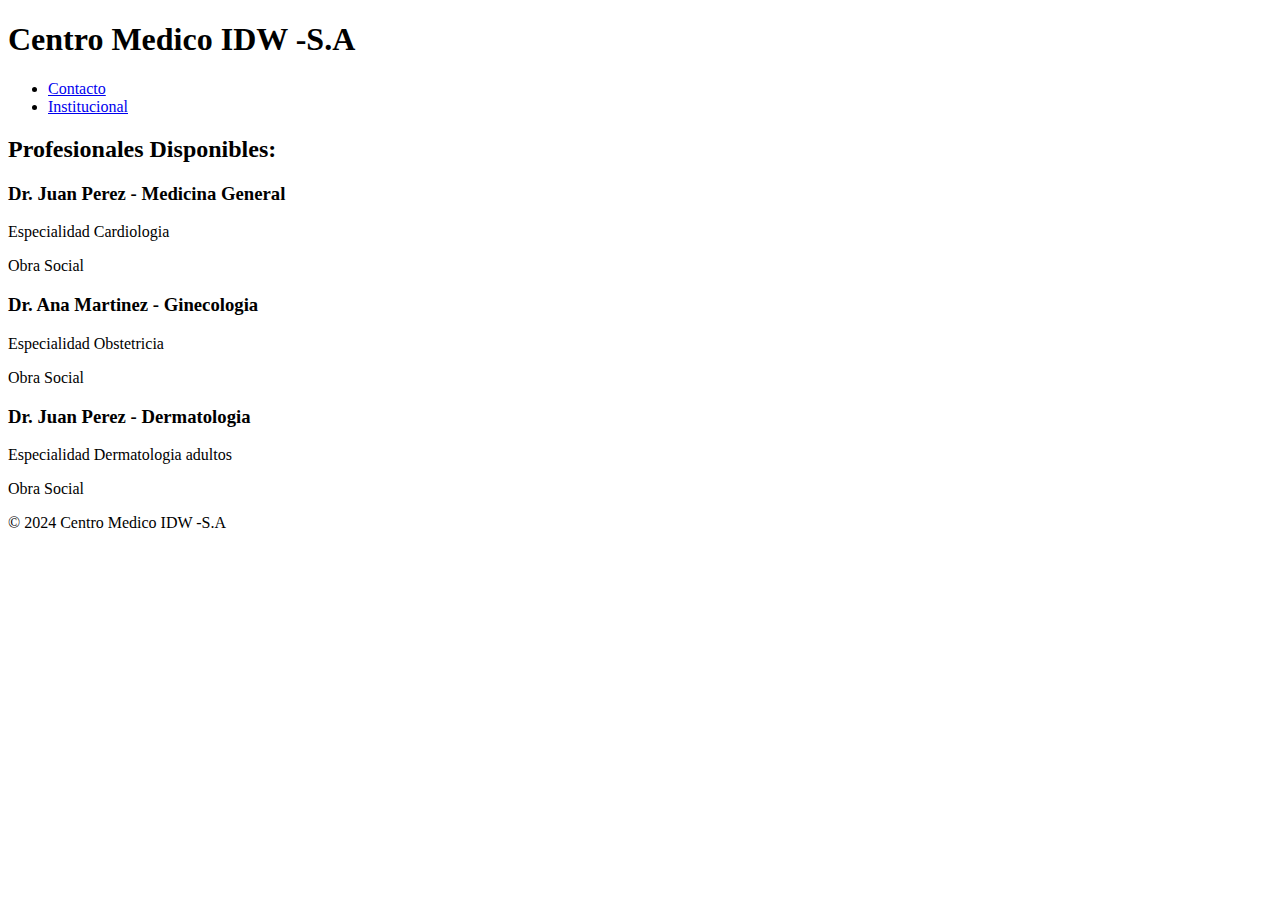
<file: index.html>
<!DOCTYPE html>
<html lang="en">
<head>
    <meta charset="UTF-8">
    <meta name="viewport" content="width=device-width, initial-scale=1.0">
    <title>IDW -S.A</S></title>
</head>
<body>
    <header>
        <h1>Centro Medico IDW -S.A</h1>
        <nav>
            <ul>
                <li><a href="./contacto.html">Contacto</a></li>
                <li><a href="./institucional.html">Institucional</a></li>
            </ul>
        </nav>
    </header>
    <main>
        <section id="home">
            <div>
                <h2> Profesionales Disponibles: </h2>
                <div>
                    <h3>Dr. Juan Perez - Medicina General</h3>
                    <p>Especialidad Cardiologia </p>
                    <p>Obra Social</p>
                </div>

                <div>
                    <h3>Dr. Ana Martinez - Ginecologia</h3>
                    <p>Especialidad Obstetricia</p>
                    <p>Obra Social</p>
                </div>

                <div>
                    <h3>Dr. Juan Perez - Dermatologia</h3>
                    <p>Especialidad Dermatologia adultos </p>
                    <p>Obra Social</p>
                </div>
            </div>

        </section>
    </main>
    <footer>

        <p>&copy; 2024 Centro Medico IDW -S.A</p>
    
</body>
</html>
</file>
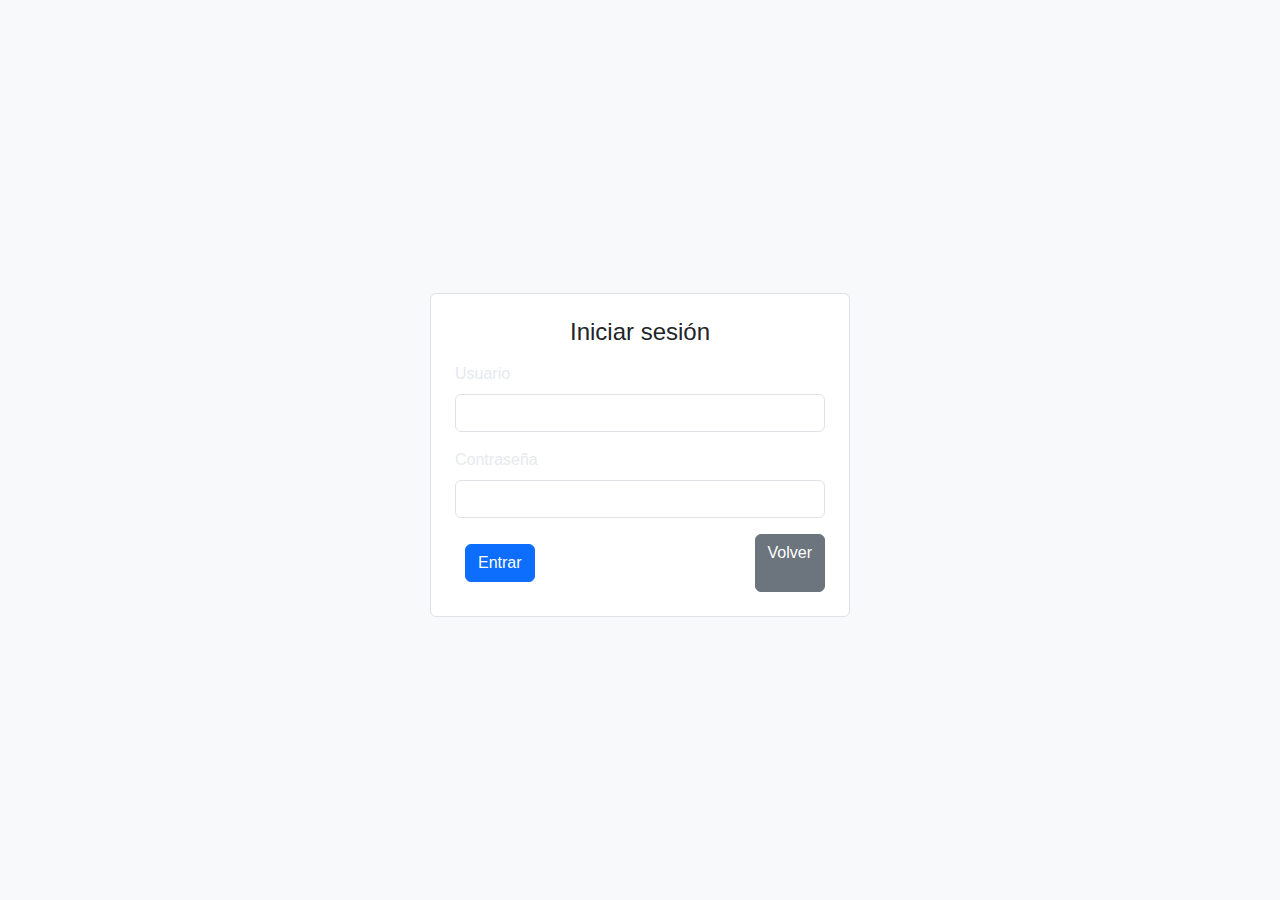
<file: admin-users.html>
<!DOCTYPE html>
<html lang="es">
<head>
  <meta charset="utf-8" />
  <meta name="viewport" content="width=device-width,initial-scale=1" />
  <title>Administración - Usuarios</title>
  <link href="https://cdn.jsdelivr.net/npm/bootstrap@5.3.3/dist/css/bootstrap.min.css" rel="stylesheet">
  <link rel="stylesheet" href="css/styles.css">
</head>
<body class="bg-light">
  <nav class="navbar navbar-expand-lg navbar-dark bg-primary">
    <div class="container">
      <a class="navbar-brand" href="index.html">Centro Médico IDW S.A.</a>
      <button class="navbar-toggler" type="button" data-bs-toggle="collapse" data-bs-target="#navbarNav">
        <span class="navbar-toggler-icon"></span>
      </button>
      <div class="collapse navbar-collapse" id="navbarNav">
        <ul class="navbar-nav ms-auto">
          <li class="nav-item"><a class="nav-link" href="medicos.html">Médicos</a></li>
          <li class="nav-item"><a class="nav-link active" href="admin-users.html">Usuarios</a></li>
          <li class="nav-item"><a id="logoutBtn" class="nav-link" href="#">Salir</a></li>
        </ul>
      </div>
    </div>
  </nav>

  <main class="container my-5">
    <div class="d-flex justify-content-between align-items-center mb-3">
      <h2 class="mb-0">Usuarios registrados (DummyJSON)</h2>
      <div>
        <button id="btnRefresh" class="btn btn-outline-secondary btn-sm">Actualizar</button>
      </div>
    </div>

    <div class="table-responsive">
      <table id="usuariosTable" class="table table-striped table-bordered align-middle">
        <thead class="table-dark">
          <tr>
            <th>ID</th>
            <th>Nombre</th>
            <th>Usuario</th>
            <th>Email</th>
            <th>Teléfono</th>
            <th>Ciudad</th>
          </tr>
        </thead>
        <tbody></tbody>
      </table>
    </div>
    <div id="adminUsersError" class="text-danger mt-2" style="display:none"></div>
  </main>

  <script type="module">
    import { requireAuth } from './js/auth.js';
    requireAuth();
  </script>

  <script type="module" src="js/admin-users.js"></script>
  <script src="https://cdn.jsdelivr.net/npm/bootstrap@5.3.3/dist/js/bootstrap.bundle.min.js"></script>
</body>
</html>
</file>
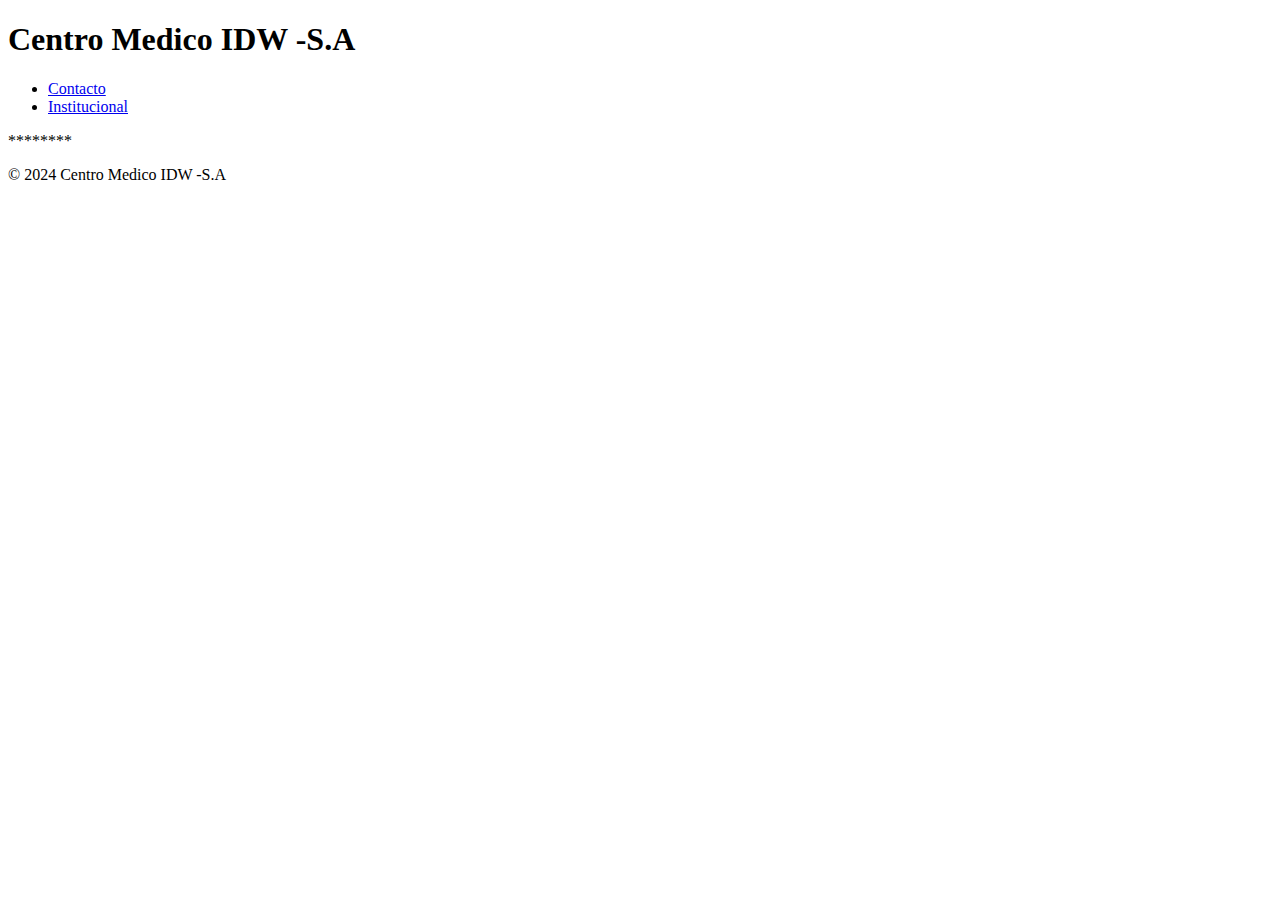
<file: contacto.html>
<!DOCTYPE html>
<html lang="en">
<head>
    <meta charset="UTF-8">
    <meta name="viewport" content="width=device-width, initial-scale=1.0">
    <title>IDW -S.A</S></title>
</head>
<body>
    <header>
        <h1>Centro Medico IDW -S.A</h1>
        <nav>
            <ul>
                <li><a href="./institucional.html">Contacto</a></li>
                <li><a href="./index.html">Institucional</a></li>
            </ul>
        </nav>
    </header>
    <main>
        <p>********</p>
        
            
           
        
    </main>
    <footer>

        <p>&copy; 2024 Centro Medico IDW -S.A</p>
    
</body>
</html>
</file>
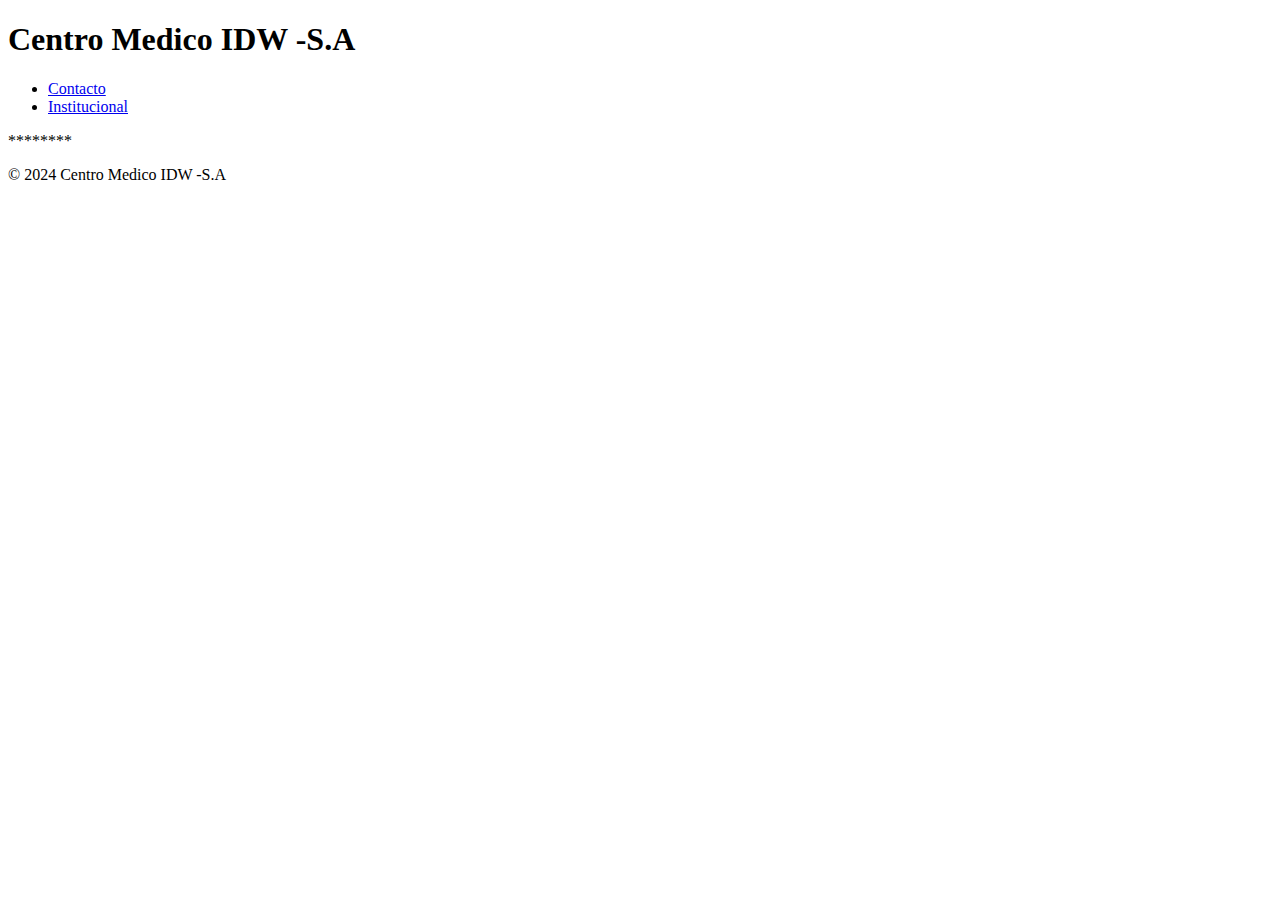
<file: institucional.html>
<!DOCTYPE html>
<html lang="en">
<head>
    <meta charset="UTF-8">
    <meta name="viewport" content="width=device-width, initial-scale=1.0">
    <title>IDW -S.A</S></title>
</head>
<body>
    <header>
        <h1>Centro Medico IDW -S.A</h1>
        <nav>
            <ul>
                <li><a href="./contacto.html">Contacto</a></li>
                <li><a href="./index.html">Institucional</a></li>
            </ul>
        </nav>
    </header>
    <main>
        <p>********</p>
        
            
           
        
    </main>
    <footer>

        <p>&copy; 2024 Centro Medico IDW -S.A</p>
    
</body>
</html>
</file>
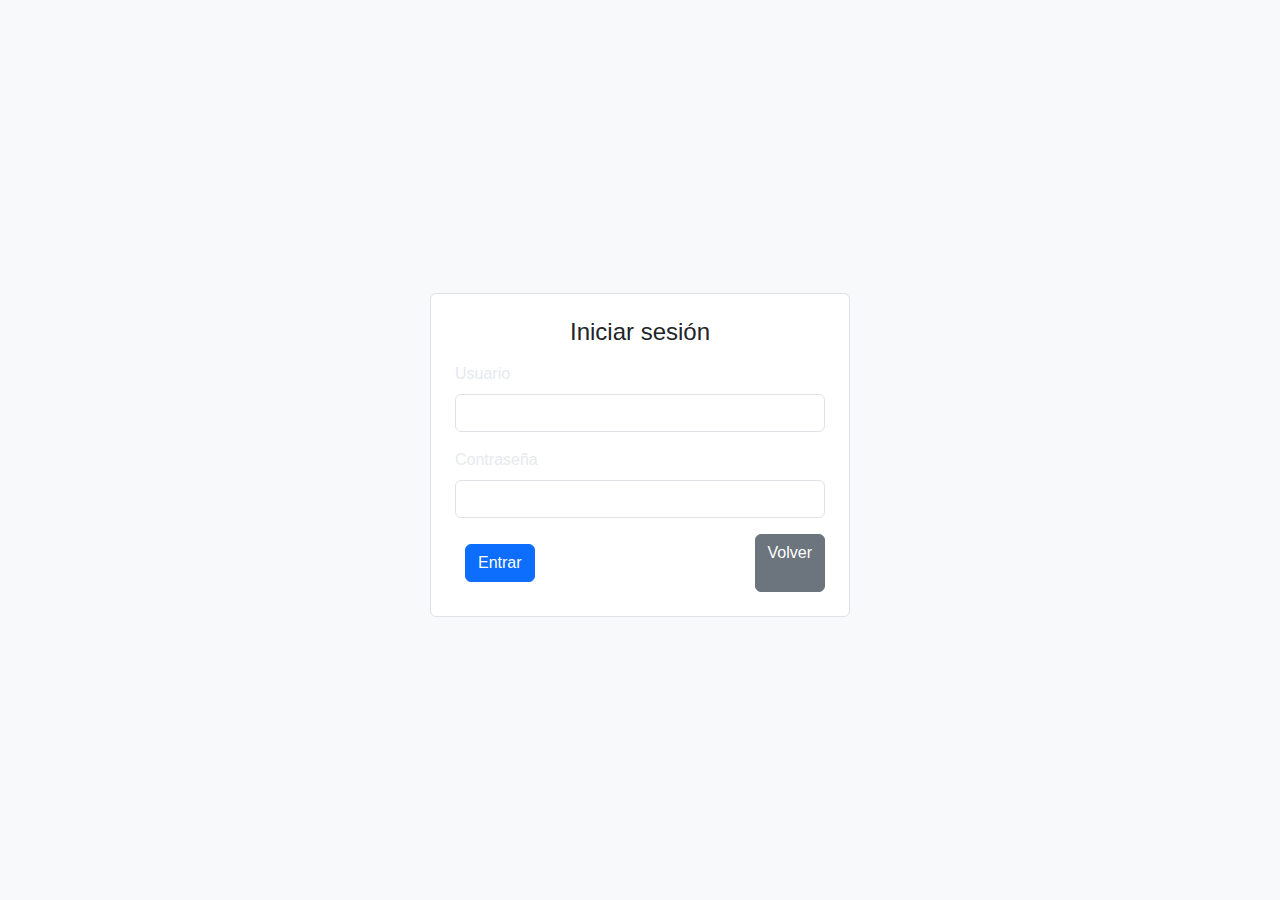
<file: login.html>
<!DOCTYPE html>
<html lang="es">
<head>
  <meta charset="utf-8" />
  <meta name="viewport" content="width=device-width,initial-scale=1" />
  <title>Login - Administración</title>
  <link href="https://cdn.jsdelivr.net/npm/bootstrap@5.3.3/dist/css/bootstrap.min.css" rel="stylesheet">
  <link rel="stylesheet" href="css/styles.css">
</head>
<body class="bg-light">
  <main class="container d-flex align-items-center justify-content-center" style="min-height:80vh;">
    <div class="card p-4" style="max-width:420px; width:100%;">
      <h4 class="mb-3 text-center">Iniciar sesión</h4>
      <form id="loginForm" novalidate>
        <div class="mb-3">
          <label class="form-label" for="username">Usuario</label>
          <input id="username" name="username" class="form-control" required />
        </div>
        <div class="mb-3">
          <label class="form-label" for="password">Contraseña</label>
          <input id="password" name="password" type="password" class="form-control" required />
        </div>
        <div id="loginError" class="text-danger mb-2" style="display:none;"></div>
        <div class="d-flex justify-content-between">
          <button class="btn btn-primary" type="submit">Entrar</button>
          <a href="index.html" class="btn btn-secondary">Volver</a>
        </div>
      </form>
    </div>
  </main>

  <script type="module">
    import { loginUsuario } from './js/auth.js';
    const form = document.getElementById('loginForm');
    const err = document.getElementById('loginError');
    const params = new URLSearchParams(location.search);
    const returnUrl = params.get('returnUrl') || 'medicos.html';

    form.addEventListener('submit', async (e) => {
      e.preventDefault();
      err.style.display = 'none';
      const username = form.username.value.trim();
      const password = form.password.value.trim();
      try {
        await loginUsuario(username, password);
        location.href = returnUrl;
      } catch (ex) {
        err.textContent = ex.message || 'Credenciales incorrectas';
        err.style.display = 'block';
      }
    });
  </script>

  <script src="https://cdn.jsdelivr.net/npm/bootstrap@5.3.3/dist/js/bootstrap.bundle.min.js"></script>
</body>
</html>
</file>
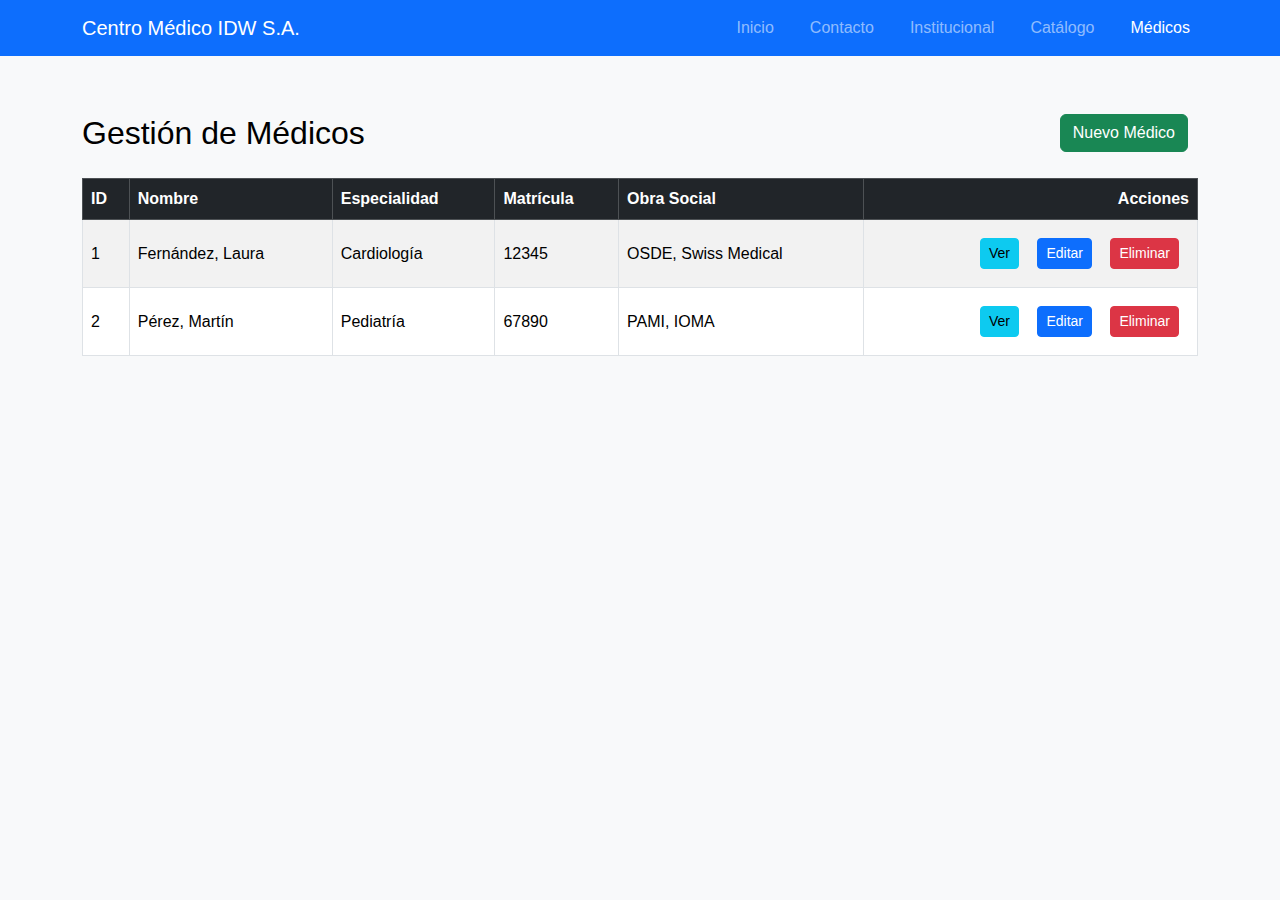
<file: medicos.html>
<!DOCTYPE html>
<html lang="es">
<head>
  <meta charset="utf-8" />
  <meta name="viewport" content="width=device-width,initial-scale=1" />
  <title>Administración - Médicos</title>
  <link href="https://cdn.jsdelivr.net/npm/bootstrap@5.3.3/dist/css/bootstrap.min.css" rel="stylesheet">
  <link rel="stylesheet" href="css/styles.css">
</head>
<body class="bg-light">
  <nav class="navbar navbar-expand-lg navbar-dark bg-primary">
    <div class="container">
      <a class="navbar-brand" href="index.html">Centro Médico IDW S.A.</a>
      <button class="navbar-toggler" type="button" data-bs-toggle="collapse" data-bs-target="#navbarNav">
        <span class="navbar-toggler-icon"></span>
      </button>
      <div class="collapse navbar-collapse" id="navbarNav">
        <ul class="navbar-nav ms-auto">
          <li class="nav-item"><a class="nav-link" href="index.html">Inicio</a></li>
          <li class="nav-item"><a class="nav-link" href="contacto.html">Contacto</a></li>
          <li class="nav-item"><a class="nav-link" href="institucional.html">Institucional</a></li>
          <li class="nav-item"><a class="nav-link" href="catalogo.html">Catálogo</a></li>
          <li class="nav-item"><a class="nav-link active" href="medicos.html">Médicos</a></li>
        </ul>
      </div>
    </div>
  </nav>

  <main class="container my-5">
    <div class="d-flex justify-content-between align-items-center mb-3">
      <h2 class="mb-0">Gestión de Médicos</h2>
      <button id="btnNuevo" class="btn btn-success">Nuevo Médico</button>
    </div>

    <div class="table-responsive">
      <table id="medicosTable" class="table table-striped table-bordered align-middle">
        <thead class="table-dark">
          <tr>
            <th>ID</th>
            <th>Nombre</th>
            <th>Especialidad</th>
            <th>Matrícula</th>
            <th>Obra Social</th>
            <th class="text-end">Acciones</th>
          </tr>
        </thead>
        <tbody></tbody>
      </table>
    </div>
  </main>

  <!-- Modal Form (create / edit) -->
  <div class="modal fade" id="medicoModal" tabindex="-1" aria-hidden="true">
    <div class="modal-dialog modal-lg modal-dialog-centered">
      <div class="modal-content">
        <div class="modal-header">
          <h5 id="medicoModalLabel" class="modal-title">Nuevo Médico</h5>
          <button type="button" class="btn-close" data-bs-dismiss="modal"></button>
        </div>
        <form id="medicoForm">
          <div class="modal-body">
            <div class="row g-3">
              <div class="col-md-6">
                <label class="form-label">Nombre</label>
                <input name="nombre" class="form-control" required />
              </div>
              <div class="col-md-6">
                <label class="form-label">Apellido</label>
                <input name="apellido" class="form-control" required />
              </div>
              <div class="col-md-6">
                <label class="form-label">Especialidad</label>
                <select name="especialidad" class="form-select" required>
                  <option>Medicina General</option>
                  <option>Cardiología</option>
                  <option>Ginecología</option>
                  <option>Dermatología</option>
                  <option>Traumatología</option>
                </select>
              </div>
              <div class="col-md-6">
                <label class="form-label">Matrícula</label>
                <input name="matricula" class="form-control" required />
              </div>
              <div class="col-md-6">
                <label class="form-label">Email</label>
                <input name="email" type="email" class="form-control" required />
              </div>
              <div class="col-md-6">
                <label class="form-label">Teléfono</label>
                <input name="telefono" class="form-control" />
              </div>
              <div class="col-12">
                <label class="form-label">Obra Social</label>
                <input name="obraSocial" class="form-control" />
              </div>
              <div class="col-12">
                <label class="form-label">Foto</label>
                <input type="url" name="imagen" class="form-control" placeholder="https://ejemplo.com/foto.jpg"/>
              </div>
            </div>
          </div>
          <div class="modal-footer">
            <button type="button" class="btn btn-secondary" data-bs-dismiss="modal">Cancelar</button>
            <button type="submit" class="btn btn-primary">Guardar</button>
          </div>
        </form>
      </div>
    </div>
  </div>

  <!-- View Modal -->
  <div class="modal fade" id="viewModal" tabindex="-1" aria-hidden="true">
    <div class="modal-dialog modal-dialog-centered">
      <div class="modal-content">
        <div class="modal-header"><h5 class="modal-title">Detalle Médico</h5><button class="btn-close" data-bs-dismiss="modal"></button></div>
        <div class="modal-body" id="viewBody"></div>
        <div class="modal-footer"><button class="btn btn-secondary" data-bs-dismiss="modal">Cerrar</button></div>
      </div>
    </div>
  </div>

  <script src="https://cdn.jsdelivr.net/npm/bootstrap@5.3.3/dist/js/bootstrap.bundle.min.js"></script>
  <script type="module" src="js/medicos.js"></script>
</body>
</html>
</file>
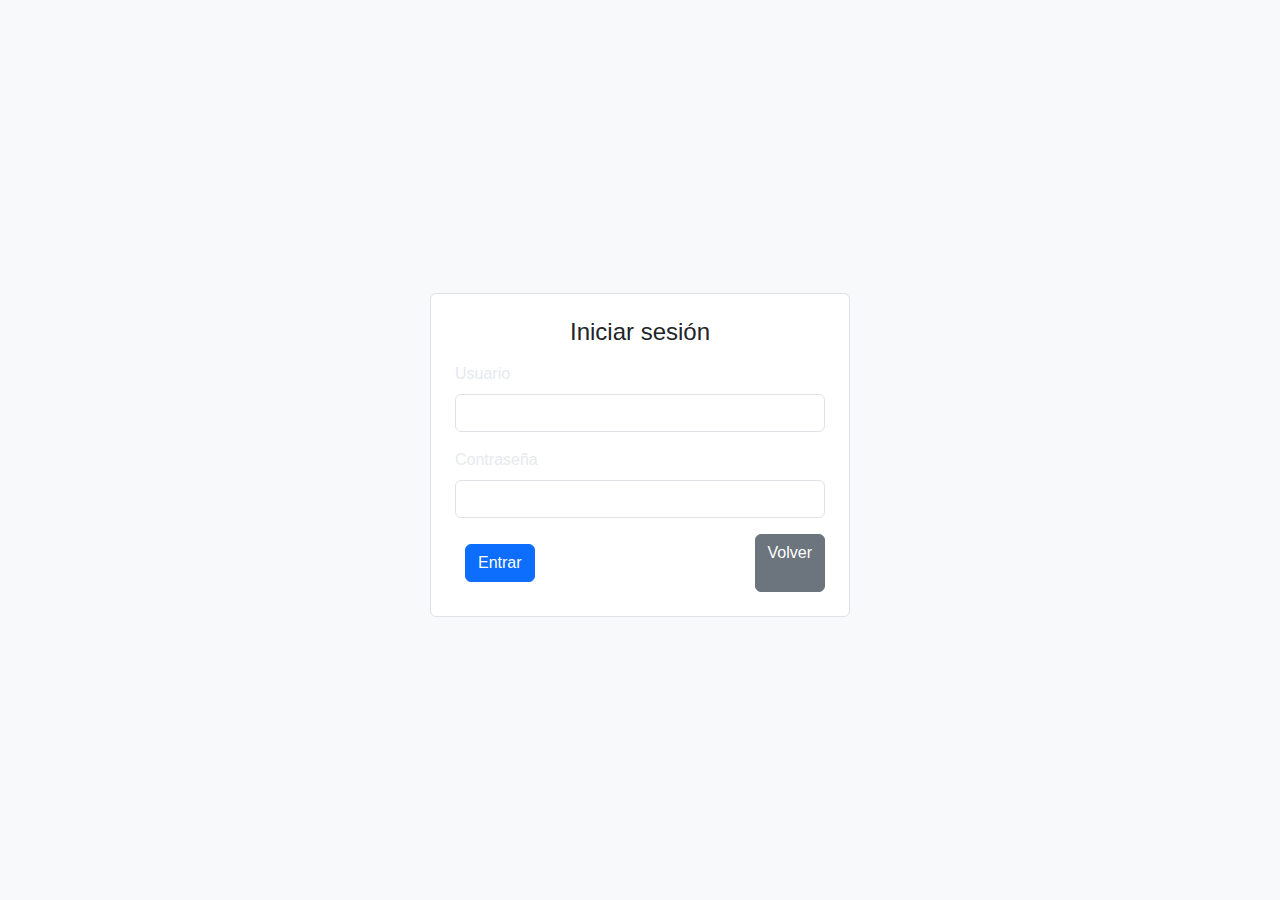
<file: admin/admin-users.html>
<!DOCTYPE html>
<html lang="es">
<head>
  <meta charset="utf-8" />
  <meta name="viewport" content="width=device-width,initial-scale=1" />
  <title>Administración - Usuarios</title>
  <link href="https://cdn.jsdelivr.net/npm/bootstrap@5.3.3/dist/css/bootstrap.min.css" rel="stylesheet">
  <link rel="stylesheet" href="../css/styles.css">
</head>
<body class="bg-light">
  <nav class="navbar navbar-expand-lg navbar-dark bg-primary">
    <div class="container">
      <a class="navbar-brand" href="../index.html">Centro Médico IDW S.A.</a>
      <button class="navbar-toggler" type="button" data-bs-toggle="collapse" data-bs-target="#navbarNav">
        <span class="navbar-toggler-icon"></span>
      </button>
      <div class="collapse navbar-collapse" id="navbarNav">
        <ul class="navbar-nav ms-auto">
          <li class="nav-item"><a class="nav-link" href="medicos.html">Médicos</a></li>
          <li class="nav-item"><a class="nav-link active" href="admin-users.html">Usuarios</a></li>
          <li class="nav-item"><a id="logoutBtn" class="nav-link" href="#">Salir</a></li>
        </ul>
      </div>
    </div>
  </nav>
  <main class="container my-5">
    <div class="d-flex justify-content-between align-items-center mb-3">
      <h2 class="mb-0">Usuarios registrados (DummyJSON)</h2>
      <div>
        <button id="btnRefresh" class="btn btn-outline-secondary btn-sm">Actualizar</button>
      </div>
    </div>
    <div class="table-responsive">
      <table id="usuariosTable" class="table table-striped table-bordered align-middle">
        <thead class="table-dark">
          <tr>
            <th>ID</th>
            <th>Nombre</th>
            <th>Usuario</th>
            <th>Email</th>
            <th>Teléfono</th>
            <th>Ciudad</th>
          </tr>
        </thead>
        <tbody></tbody>
      </table>
    </div>
    <div id="adminUsersError" class="text-danger mt-2" style="display:none"></div>
  </main>
  <script type="module">
    import { requireAuth } from '../js/auth.js';
    requireAuth();
  </script>
  <script type="module" src="../js/admin-users.js"></script>
  <script src="https://cdn.jsdelivr.net/npm/bootstrap@5.3.3/dist/js/bootstrap.bundle.min.js"></script>
</body>
</html>
</file>
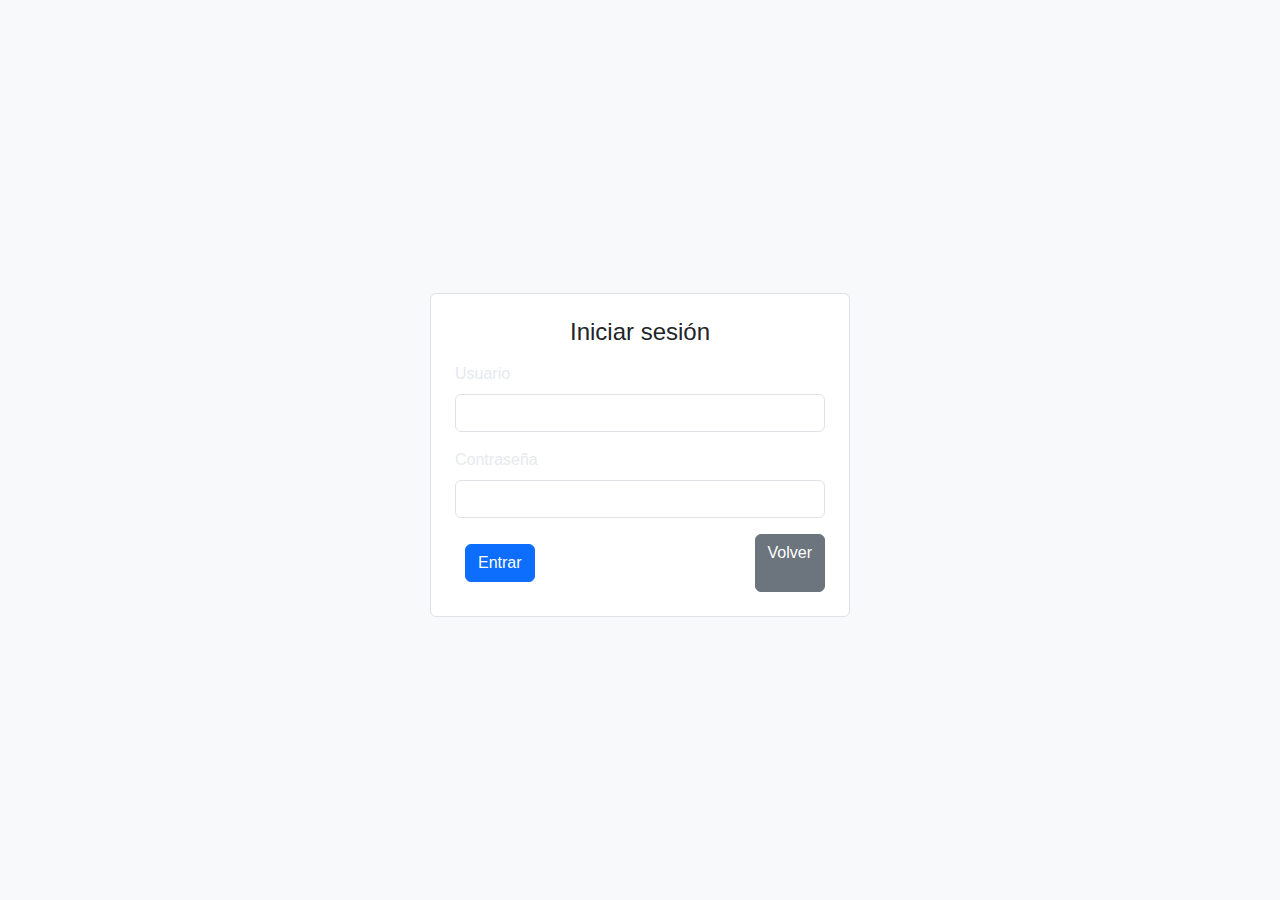
<file: admin/especialidades.html>
<!DOCTYPE html>
<html lang="es">
<head>
  <meta charset="utf-8" />
  <meta name="viewport" content="width=device-width,initial-scale=1" />
  <title>Administración - Especialidades</title>
  <link href="https://cdn.jsdelivr.net/npm/bootstrap@5.3.3/dist/css/bootstrap.min.css" rel="stylesheet">
  <link rel="stylesheet" href="../css/styles.css">
</head>
<body class="bg-light">
  <nav class="navbar navbar-expand-lg navbar-dark bg-primary">
    <div class="container">
      <a class="navbar-brand" href="index.html">Centro Médico IDW S.A.</a>
      <button class="navbar-toggler" type="button" data-bs-toggle="collapse" data-bs-target="#navbarNav">
        <span class="navbar-toggler-icon"></span>
      </button>
      <div class="collapse navbar-collapse" id="navbarNav">
        <ul class="navbar-nav ms-auto">
          <li class="nav-item"><a class="nav-link" href="../index.html">Inicio</a></li>
          <li class="nav-item"><a class="nav-link" href="medicos.html">Médicos</a></li>
          <li class="nav-item"><a class="nav-link active" href="especialidades.html">Especialidades</a></li>
          <li class="nav-item"><a class="nav-link" href="turnos.html">Turnos</a></li>
          <li class="nav-item"><a class="nav-link" href="obras_sociales.html">Obras Sociales</a></li>
          <li class="nav-item"><button id="logoutBtn" class="btn btn-outline-light ms-2">Cerrar sesión</button></li>
        </ul>
      </div>
    </div>
  </nav>
  <main class="container my-5">
    <div class="d-flex justify-content-between align-items-center mb-3">
      <h2 class="mb-0">Gestión de Especialidades</h2>
      <button id="btnNueva" class="btn btn-success">Nueva Especialidad</button>
    </div>
    <div class="table-responsive">
      <table id="especialidadesTable" class="table table-striped table-bordered align-middle">
        <thead class="table-dark">
          <tr>
            <th>ID</th>
            <th>Nombre</th>
            <th>Descripción</th>
            <th class="text-end">Acciones</th>
          </tr>
        </thead>
        <tbody></tbody>
      </table>
    </div>
  </main>
  <div class="modal fade" id="especialidadModal" tabindex="-1" aria-hidden="true">
    <div class="modal-dialog modal-lg modal-dialog-centered">
      <div class="modal-content">
        <div class="modal-header">
          <h5 id="especialidadModalLabel" class="modal-title">Nueva Especialidad</h5>
          <button type="button" class="btn-close" data-bs-dismiss="modal"></button>
        </div>
        <form id="especialidadForm">
          <div class="modal-body">
            <div class="mb-3">
              <label class="form-label">Nombre</label>
              <input name="nombre" class="form-control" required />
            </div>
            <div class="mb-3">
              <label class="form-label">Descripción</label>
              <textarea name="descripcion" class="form-control" rows="3"></textarea>
            </div>
          </div>
          <div class="modal-footer">
            <button type="button" class="btn btn-secondary" data-bs-dismiss="modal">Cancelar</button>
            <button type="submit" class="btn btn-primary">Guardar</button>
          </div>
        </form>
      </div>
    </div>
  </div>
  <div class="modal fade" id="viewModal" tabindex="-1" aria-hidden="true">
    <div class="modal-dialog modal-dialog-centered">
      <div class="modal-content">
        <div class="modal-header"><h5 class="modal-title">Detalle Especialidad</h5><button class="btn-close" data-bs-dismiss="modal"></button></div>
        <div class="modal-body" id="viewBody"></div>
        <div class="modal-footer"><button class="btn btn-secondary" data-bs-dismiss="modal">Cerrar</button></div>
      </div>
    </div>
  </div>
  <footer class="bg-primary text-white text-center py-3 mt-auto">
    <p class="mb-0">&copy; 2025 Centro Médico IDW S.A</p>
  </footer>
  <script src="https://cdn.jsdelivr.net/npm/bootstrap@5.3.3/dist/js/bootstrap.bundle.min.js"></script>
  <script type="module">
    import { requireAuth } from '../js/auth.js';
    requireAuth();
  </script>
  <script type="module" src="../js/especialidades.js"></script>
</body>
</html>
</file>
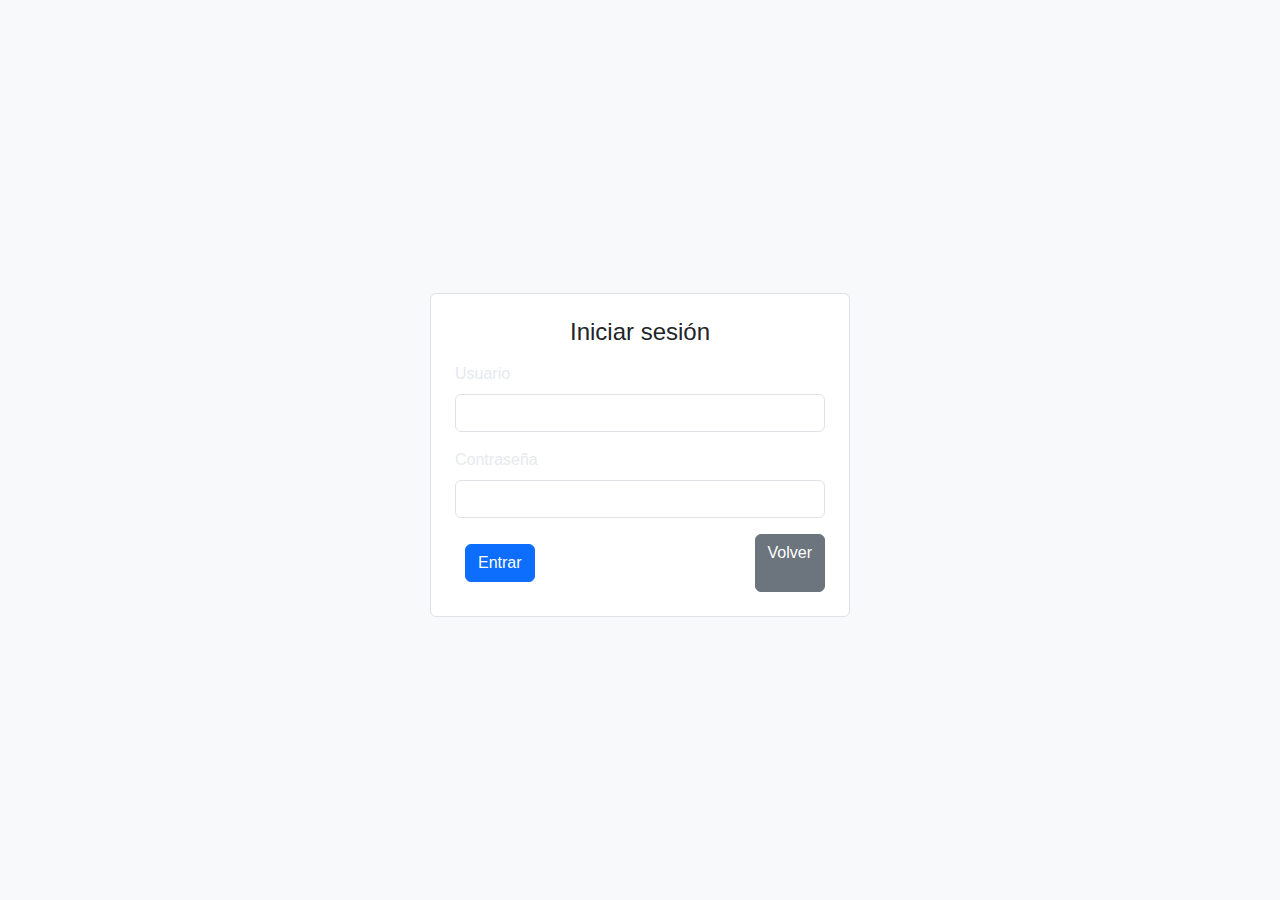
<file: admin/obras_sociales.html>
<!DOCTYPE html>
<html lang="es">
<head>
  <meta charset="utf-8" />
  <meta name="viewport" content="width=device-width,initial-scale=1" />
  <title>Administración - Obras Sociales</title>
  <link href="https://cdn.jsdelivr.net/npm/bootstrap@5.3.3/dist/css/bootstrap.min.css" rel="stylesheet">
  <link rel="stylesheet" href="../css/styles.css">
</head>
<body class="bg-light">
  <nav class="navbar navbar-expand-lg navbar-dark bg-primary">
    <div class="container">
      <a class="navbar-brand" href="index.html">Centro Médico IDW S.A.</a>
      <button class="navbar-toggler" type="button" data-bs-toggle="collapse" data-bs-target="#navbarNav">
        <span class="navbar-toggler-icon"></span>
      </button>
      <div class="collapse navbar-collapse" id="navbarNav">
        <ul class="navbar-nav ms-auto">
          <li class="nav-item"><a class="nav-link" href="../index.html">Inicio</a></li>
          <li class="nav-item"><a class="nav-link" href="medicos.html">Médicos</a></li>
          <li class="nav-item"><a class="nav-link" href="especialidades.html">Especialidades</a></li>
          <li class="nav-item"><a class="nav-link" href="turnos.html">Turnos</a></li>
          <li class="nav-item"><a class="nav-link active" href="obras_sociales.html">Obras Sociales</a></li>
          <li class="nav-item"><button id="logoutBtn" class="btn btn-outline-light ms-2">Cerrar sesión</button></li>
        </ul>
      </div>
    </div>
  </nav>
  <main class="container my-5">
    <div class="d-flex justify-content-between align-items-center mb-3">
      <h2 class="mb-0">Gestión de Obras Sociales</h2>
      <button id="btnNueva" class="btn btn-success">Nueva Obra Social</button>
    </div>
    <div class="table-responsive">
      <table id="obrasTable" class="table table-striped table-bordered align-middle">
        <thead class="table-dark">
          <tr>
            <th>ID</th>
            <th>Nombre</th>
            <th>Teléfono</th>
            <th>Email</th>
            <th class="text-end">Acciones</th>
          </tr>
        </thead>
        <tbody></tbody>
      </table>
    </div>
  </main>
  <div class="modal fade" id="obraModal" tabindex="-1" aria-hidden="true">
    <div class="modal-dialog modal-lg modal-dialog-centered">
      <div class="modal-content">
        <div class="modal-header">
          <h5 id="obraModalLabel" class="modal-title">Nueva Obra Social</h5>
          <button type="button" class="btn-close" data-bs-dismiss="modal"></button>
        </div>
        <form id="obraForm">
          <div class="modal-body">
            <div class="row g-3">
              <div class="col-md-6">
                <label class="form-label">Nombre</label>
                <input name="nombre" class="form-control" required />
              </div>
              <div class="col-md-6">
                <label class="form-label">Teléfono</label>
                <input name="telefono" class="form-control" />
              </div>
              <div class="col-12">
                <label class="form-label">Email</label>
                <input name="email" type="email" class="form-control" />
              </div>
              <div class="col-12">
                <label class="form-label">Cobertura</label>
                <textarea name="cobertura" class="form-control" rows="3" placeholder="Ej: Consultas, análisis, internaciones..."></textarea>
              </div>
            </div>
          </div>
          <div class="modal-footer">
            <button type="button" class="btn btn-secondary" data-bs-dismiss="modal">Cancelar</button>
            <button type="submit" class="btn btn-primary">Guardar</button>
          </div>
        </form>
      </div>
    </div>
  </div>
  <div class="modal fade" id="viewModal" tabindex="-1" aria-hidden="true">
    <div class="modal-dialog modal-dialog-centered">
      <div class="modal-content">
        <div class="modal-header"><h5 class="modal-title">Detalle Obra Social</h5><button class="btn-close" data-bs-dismiss="modal"></button></div>
        <div class="modal-body" id="viewBody"></div>
        <div class="modal-footer"><button class="btn btn-secondary" data-bs-dismiss="modal">Cerrar</button></div>
      </div>
    </div>
  </div>
  <footer class="bg-primary text-white text-center py-3 mt-auto">
    <p class="mb-0">&copy; 2025 Centro Médico IDW S.A</p>
  </footer>
  <script src="https://cdn.jsdelivr.net/npm/bootstrap@5.3.3/dist/js/bootstrap.bundle.min.js"></script>
  <script type="module">
    import { requireAuth } from '../js/auth.js';
    requireAuth();
  </script>
  <script type="module" src="../js/obras_sociales.js"></script>
</body>
</html>
</file>
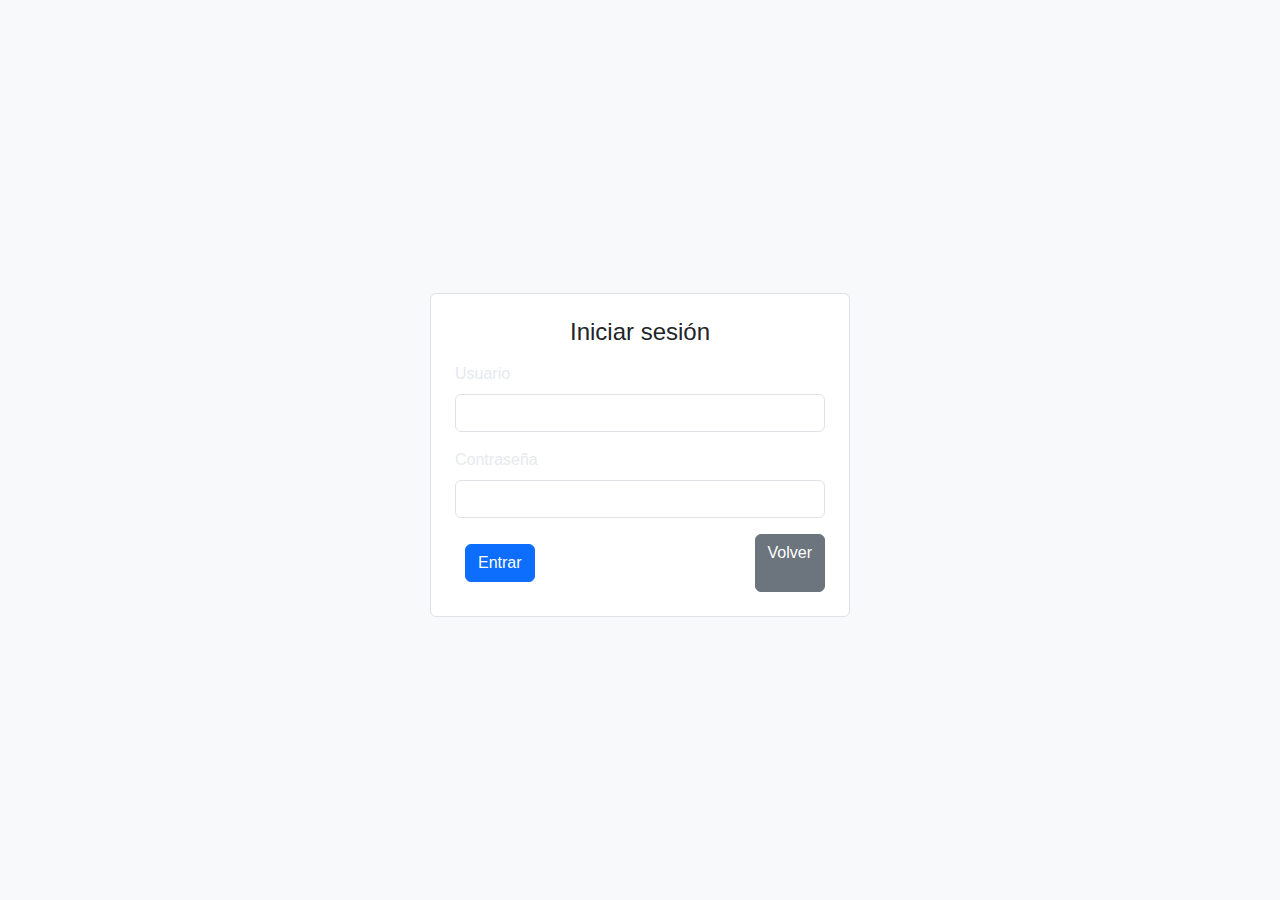
<file: admin/turnos.html>
<!DOCTYPE html>
<html lang="es">
<head>
  <meta charset="utf-8" />
  <meta name="viewport" content="width=device-width,initial-scale=1" />
  <title>Administración - Turnos</title>
  <link href="https://cdn.jsdelivr.net/npm/bootstrap@5.3.3/dist/css/bootstrap.min.css" rel="stylesheet">
  <link rel="stylesheet" href="../css/styles.css">
</head>
<body class="bg-light">
  <nav class="navbar navbar-expand-lg navbar-dark bg-primary">
    <div class="container">
      <a class="navbar-brand" href="index.html">Centro Médico IDW S.A.</a>
      <button class="navbar-toggler" type="button" data-bs-toggle="collapse" data-bs-target="#navbarNav">
        <span class="navbar-toggler-icon"></span>
      </button>
      <div class="collapse navbar-collapse" id="navbarNav">
        <ul class="navbar-nav ms-auto">
          <li class="nav-item"><a class="nav-link" href="../index.html">Inicio</a></li>
          <li class="nav-item"><a class="nav-link" href="medicos.html">Médicos</a></li>
          <li class="nav-item"><a class="nav-link" href="especialidades.html">Especialidades</a></li>
          <li class="nav-item"><a class="nav-link active" href="turnos.html">Turnos</a></li>
          <li class="nav-item"><a class="nav-link" href="obras_sociales.html">Obras Sociales</a></li>
          <li class="nav-item"><button id="logoutBtn" class="btn btn-outline-light ms-2">Cerrar sesión</button></li>
        </ul>
      </div>
    </div>
  </nav>
  <main class="container my-5">
    <div class="d-flex justify-content-between align-items-center mb-3">
      <h2 class="mb-0">Gestión de Turnos</h2>
      <button id="btnNuevo" class="btn btn-success">Nuevo Turno</button>
    </div>
    <div class="table-responsive">
      <table id="turnosTable" class="table table-striped table-bordered align-middle">
        <thead class="table-dark">
          <tr>
            <th>ID</th>
            <th>Paciente</th>
            <th>Médico</th>
            <th>Especialidad</th>
            <th>Fecha</th>
            <th>Hora</th>
            <th class="text-end">Acciones</th>
          </tr>
        </thead>
        <tbody></tbody>
      </table>
    </div>
  </main>
  <div class="modal fade" id="turnoModal" tabindex="-1" aria-hidden="true">
    <div class="modal-dialog modal-lg modal-dialog-centered">
      <div class="modal-content">
        <div class="modal-header">
          <h5 id="turnoModalLabel" class="modal-title">Nuevo Turno</h5>
          <button type="button" class="btn-close" data-bs-dismiss="modal"></button>
        </div>
        <form id="turnoForm">
          <div class="modal-body">
            <div class="row g-3">
              <div class="col-md-6">
                <label class="form-label">Paciente</label>
                <input name="paciente" class="form-control" required />
              </div>
              <div class="col-md-6">
                <label class="form-label">Médico</label>
                <select name="medico" class="form-select" required></select>
              </div>
              <div class="col-md-6">
                <label class="form-label">Especialidad</label>
                <select name="especialidad" class="form-select" required>
                  <option>Medicina General</option>
                  <option>Cardiología</option>
                  <option>Ginecología</option>
                  <option>Dermatología</option>
                  <option>Traumatología</option>
                </select>
              </div>
              <div class="col-md-6">
                <label class="form-label">Fecha</label>
                <input type="date" name="fecha" class="form-control" required />
              </div>
              <div class="col-md-6">
                <label class="form-label">Hora</label>
                <input type="time" name="hora" class="form-control" required />
              </div>
              <div class="col-12">
                <label class="form-label">Observaciones</label>
                <textarea name="observaciones" class="form-control" rows="3"></textarea>
              </div>
            </div>
          </div>
          <div class="modal-footer">
            <button type="button" class="btn btn-secondary" data-bs-dismiss="modal">Cancelar</button>
            <button type="submit" class="btn btn-primary">Guardar</button>
          </div>
        </form>
      </div>
    </div>
  </div>
  <div class="modal fade" id="viewModal" tabindex="-1" aria-hidden="true">
    <div class="modal-dialog modal-dialog-centered">
      <div class="modal-content">
        <div class="modal-header"><h5 class="modal-title">Detalle del Turno</h5><button class="btn-close" data-bs-dismiss="modal"></button></div>
        <div class="modal-body" id="viewBody"></div>
        <div class="modal-footer"><button class="btn btn-secondary" data-bs-dismiss="modal">Cerrar</button></div>
      </div>
    </div>
  </div>
  <footer class="bg-primary text-white text-center py-3 mt-auto">
    <p class="mb-0">&copy; 2025 Centro Médico IDW S.A</p>
  </footer>
  <script src="https://cdn.jsdelivr.net/npm/bootstrap@5.3.3/dist/js/bootstrap.bundle.min.js"></script>
  <script type="module">
    import { requireAuth } from '../js/auth.js';
    requireAuth();
  </script>
  <script type="module" src="../js/data.js"></script>
  <script type="module" src="../js/turnos.js"></script>
</body>
</html>
</file>
<file: css/styles.css>
html, body {
    height: 100%;
}

* {
    margin: 0;
    padding: 0;
    box-sizing: border-box;
}

body {
    font-family: Arial, sans-serif;
    background-color: white;
    margin: 0%;
    color: black;
    display: flex;
    flex-direction: column;
}

header {
    padding: 20px 0 10px 0;
    text-align: center;
    box-shadow: 0 2px 6px rgba(0, 0, 0, 0.06);
}   

header h1{
    margin-bottom: 0 0  10px 0;
    font-size: 3rem;

}

nav ul {
    list-style: none;
    margin: 0 0 10px 0;
    display: flex;
    padding: 0px;
    justify-content: center;
    gap: 20px;

}
nav ul li {
    display: inline-block;
}



/*cuerpo del sitio*/
main{
    margin: 10px auto 0 auto;
    padding: 0 15px;
    flex: 1;
}

section {
    
    padding: 20px;
    margin-bottom: 20px;
    box-shadow: 0 2px 4px rgba(8, 1, 114, 0.1);
    border-radius: 8px;
}
   
section h2 {
    margin-bottom: 20px;
    font-size: 1.5em;
    color: black;
    border-bottom: 3px solid rgb(0, 0, 0);
    display: inline-block;
    padding-bottom: 5px;
}  

.carousel-img-profesional {
    max-height: 450px;  
    object-fit: cover;
    object-position: center; 
    width: 100%;
}


.carousel-inner .carousel-item {
    max-height: 450px; 
    overflow: hidden; 
}

.caption-fondo-profesional {
    background-color: rgba(0, 0, 0, 0.2); 
    padding: 15px; 
    border-radius: 5px; 
}

.caption-texto-blanco {
    color: #FFFFFF !important; 
    text-shadow: 1px 1px 2px rgba(0, 0, 0, 0.8);
}

.obraSocial{
    display:  flex;
    flex-wrap: wrap;
    gap: 10px;
    list-style: none;
    padding: 0;
    margin: 0 0 15px 0;
}
.obraSocial li {
    background: #007bb5;
    border: 1px solid #002b3f;
    border-radius: 5px;
    color: #f4f4f4;
    font-weight: 400;
    padding: 6px 12px;
}

.catalogo {
    background: #ffffff;
    padding: 20px 30px;
    margin-bottom: 20px;
    box-shadow: 0 2px 4px rgba(8, 1, 114, 0.1);
    border-radius: 8px;
}
.catalogo-profesionales{       /*coloca el catalaogo en forma horizontal*/
    display: grid;
    grid-template-columns: repeat(3, 1fr);          /*3 columnas de igual tamaño x cada fila*/
    gap: 25px;                                     /*espacio entre filas y columnas*/
    max-width: 1000px;
    padding: 20px 0;                                   
}
.catalogo-profesionales div {
    background: #7a8bc7;
    border: 1px solid #5e565a;
    border-radius: 8px;
    padding: 15px 22px;
    box-sizing: border-box;
    text-align: center;
    box-shadow: 0 2px 8px rgba(0, 0, 0, 0.1);
}
.catalogo-profesionales h3{  /*nombre y apellido y especialdad remarcado con negro*/
    font-size: 1.2em;
    margin-top: 0;
    color: rgb(27, 24, 24);
}


h1 {
    text-align: center;
    color: black;
}

nav {
    display: flex;
    justify-content: center;
}

.divProfesionales {
    display: flex;
    flex-direction: column;
    padding: 90px 100px 100px 350px;
}

.divProfesionalesTexto {
    padding: 25px;
}


.card-img-top {
  
    height: 250px; 
    object-fit: cover;
    object-position: top center; 
    border-radius: 0.25rem 0.25rem 0 0; 
}

/* Estilo del Contenedor de la Tarjeta */
.card {
   
    transition: transform 0.3s ease-in-out, box-shadow 0.3s ease-in-out;
    border: 1px solid #dee2e6; /* Borde suave */
}

/* Efecto al pasar el ratón */
.card:hover {
    /* Mueve la tarjeta ligeramente hacia arriba */
    transform: translateY(-5px); 
    /* Aumenta la sombra para destacarla */
    box-shadow: 0 8px 20px rgba(0, 0, 0, 0.15) !important; 
}

/* 3. Estilo del Contenido de la Tarjeta */
.card-title {
    color: blue; /* Usamos su color de acento para el nombre */
    font-weight: 700;
    margin-bottom: 5px;
}

.card-text {
    /* Color de texto más sutil para la especialidad */
    color: #6c757d; 
    font-size: 0.95rem;
    font-style: italic;
}

/* 4. Título General de la Sección */
.row h2 {
    /* Aseguramos que el título se vea bien y limpio */
    color: #343a40; /* Gris oscuro */
    border-bottom: 3px solid rgb(0, 0, 0); /* Línea de su color de acento */
    display: inline-block;
    padding-bottom: 8px;
    margin-bottom: 25px !important;
}


h2 {
    color: black;
}

.h2contacto {
    display: flex;
    justify-content: space-around;
    padding: 50px 0 ;
}

/* Nuevo Bloque de CSS para Formulario */


.contact__wrapper {
    max-width: 550px; 
    margin: 40px auto 20px auto; 
    padding: 30px; 
    background-color: #000; /* Fondo gris claro */
    border-radius: 8px; 
    box-shadow: 0 4px 12px rgba(0, 0, 0, 0.1);
}

/* Aseguramos que el form dentro de este wrapper ocupe todo el ancho disponible */
.contact__wrapper form {
    /* Reseteamos los paddings y márgenes problemáticos */
    padding: 0;
    margin: 0;
    max-width: none; 
}

/* 2. Título (H2) dentro del Formulario */
.contact__wrapper h2 {
    color: #343a40; /* Gris oscuro para el encabezado */
    font-weight: 600;
    text-align: center; /* Asegura el centrado */
    border-bottom: 2px solid #000; /* Línea de su color de acento */
    padding-bottom: 10px;
    margin-bottom: 30px;
}

/* 3. Etiquetas (Labels) */
.form-label {
    /* Color oscuro para que sean visibles sobre el fondo claro */
    color: #e6eaee; 
    font-weight: 500;
}

/* 4. Estilo del Botón (Usando su color darkred) */
.contact__wrapper .btn-primary {
    color: white;
    padding: 10px 25px;
    border-radius: 6px;
    transition: background-color 0.3s;
    display: block; 
    margin: 20px auto 0 auto;
}


input {
    border: 1px solid rgb(252, 252, 252);
    background-color: #ffff;
}

textarea {
    border: 1px solid rgb(151, 150, 150);
    background-color: #ffff;
}

.div-button{
    display: flex;
}

button {
    background-color: darkred;
    color: white;
    border-radius: 10px;
    padding: 10px;
    margin: 10px;

}

/* institucional */

.institucional {
    max-width: 1000px;
    margin: 40px auto;
    padding: 20px 30px;
    background-color: #f9f9f9;
    border-radius: 12px;
    box-shadow: 0 4px 8px rgba(0,0,0,0.2);
}

.institucional-seccion h2 {
    text-align: center;
    font-size: 2rem;
    margin: 50px 20px 30px;
    border-bottom: 3px solid rgb(0, 0, 0);
    display: flex;
    padding: 10px;
}

.institucional-seccion p {
    font-size: 1.3rem;
    line-height: 1.8;
    color: #333;
    margin: 20px;
    text-align: justify;
}

footer {
    padding: 18px 0;
    font-size: 0.95em;
    background-color: #007bff; 
    color: white;
    text-align: center;
    margin-top: auto; 
}
</file>
